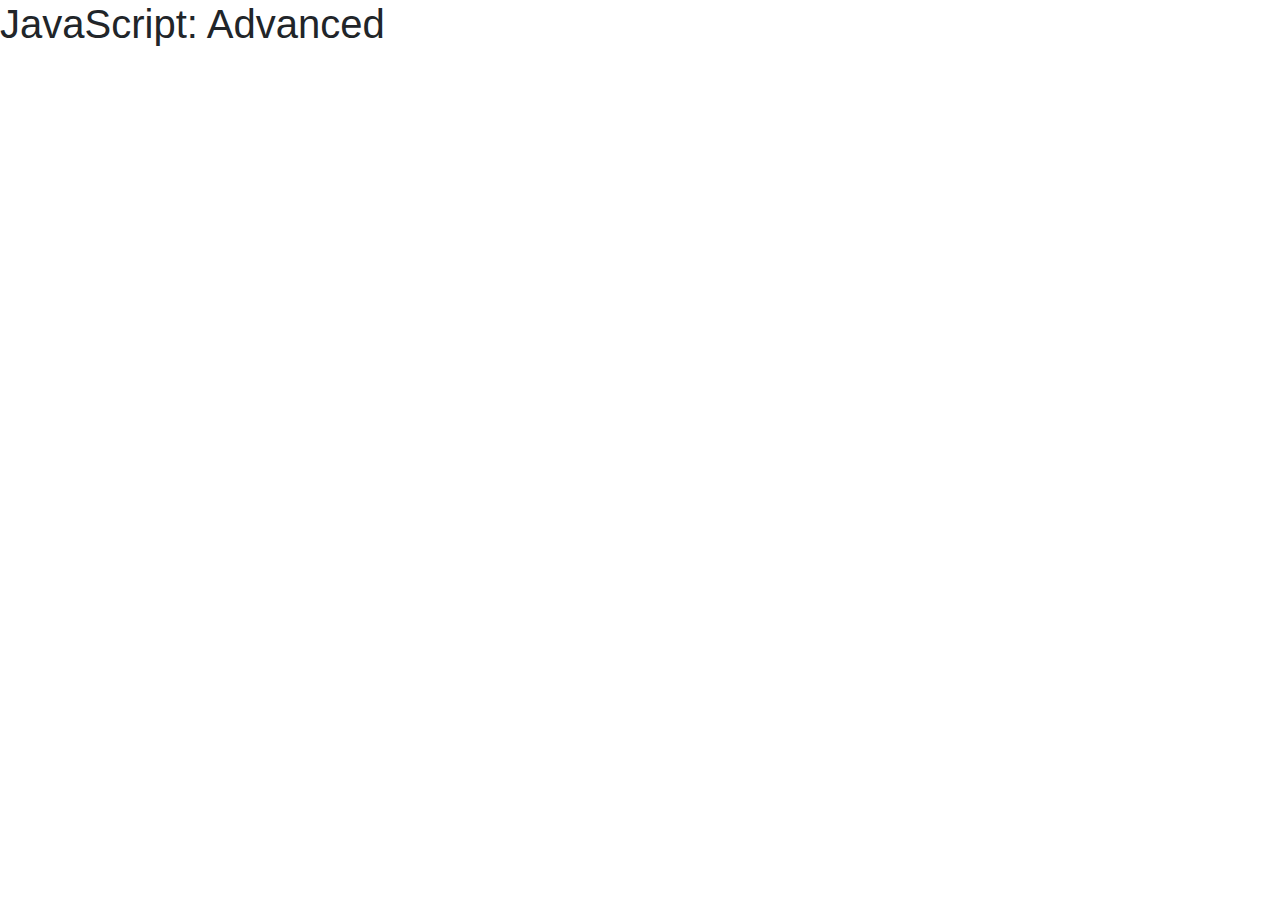
<file: index5.html>
<!DOCTYPE html>
<html lang="en">
<head>
	<meta charset="UTF-8">
	<title>Blocks</title>
	<link rel="stylesheet" href="https://use.fontawesome.com/releases/v5.5.0/css/all.css" integrity="sha384-B4dIYHKNBt8Bc12p+WXckhzcICo0wtJAoU8YZTY5qE0Id1GSseTk6S+L3BlXeVIU" crossorigin="anonymous">
	<link rel="stylesheet" href="https://stackpath.bootstrapcdn.com/bootstrap/4.3.1/css/bootstrap.min.css" integrity="sha384-ggOyR0iXCbMQv3Xipma34MD+dH/1fQ784/j6cY/iJTQUOhcWr7x9JvoRxT2MZw1T" crossorigin="anonymous">
</head>
<body>
	<h1>JavaScript: Advanced</h1>


	<script>

		const user1 = {
			name: "Петрович",
			age: 35,
		};

		const user2 = {
			name: "Иваныч",

			printInfo() {
				console.log("Юзер", this.name, this.age);
			}
		};

		user2.__proto__ = user1;



		console.log(user2);

		user2.printInfo();

		function Person(name, age) {
			this.name = name;
		}
		console.log("Person", typeof Person, Person.prototype);

		const user3 = new Person('Матвеич');
		const user4 = new Person('Петро');
		const user5 = new Person('Татьяныч');



		console.log("Person as object", user3);

		String();
		Boolean();
		Number();
		Object();

		Person.userName = "Иван Петрович";
		Person.name = "otherName";
		// Person.prototype = "ddd";
		// String.prototype
		// Boolean.prototype
		// Number.prototype
		//
		// Object.prototype

		console.log("(Person.prototype.__proto__ === Object.prototype) = ", Person.prototype.__proto__ === Object.prototype);

		console.log("Кто сделал user4 = ", Object.getPrototypeOf(user4));
		console.log("Является ли user1 родителем для user2 = ", user1.isPrototypeOf(user2));

	</script>
</body>
</html>
</file>
